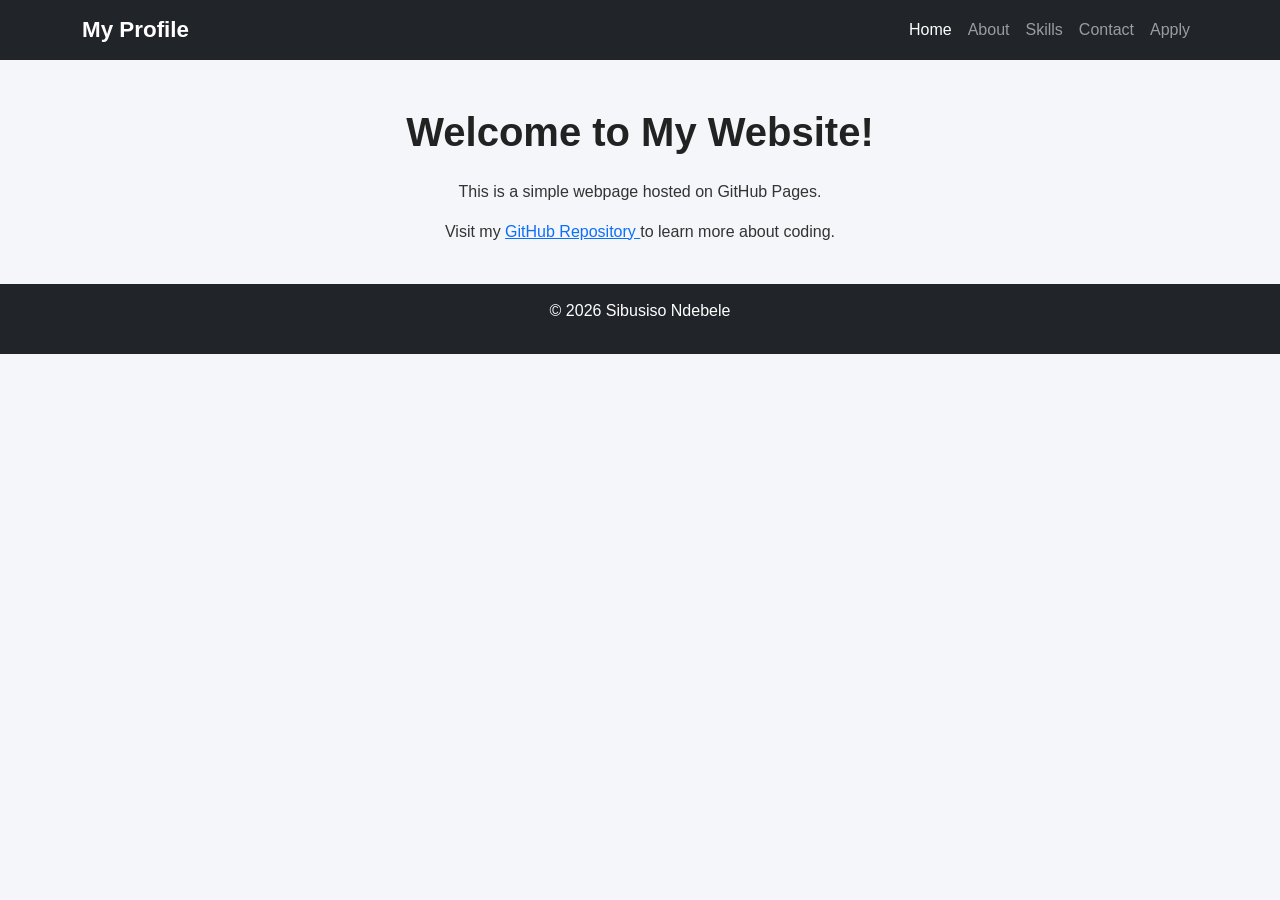
<file: index.html>
<!DOCTYPE html>
<html lang="en">

<head>
<meta charset="UTF-8">
<meta name="viewport" content="width=device-width, initial-scale=1.0">

<title>Sibusiso Ndebele GitHub Page</title>

<link href="https://cdn.jsdelivr.net/npm/bootstrap@5.3.2/dist/css/bootstrap.min.css" rel="stylesheet">
<link rel="stylesheet" href="styles.css">

</head>

<body>

<!-- Navigation Bar -->
<nav class="navbar navbar-expand-lg navbar-dark bg-dark">
<div class="container">

<a class="navbar-brand" href="index.html">My Profile</a>

<ul class="navbar-nav ms-auto">

<li class="nav-item"><a class="nav-link active" href="index.html">Home</a></li>
<li class="nav-item"><a class="nav-link" href="about.html">About</a></li>
<li class="nav-item"><a class="nav-link" href="skills.html">Skills</a></li>
<li class="nav-item"><a class="nav-link" href="contact.html">Contact</a>
<li class="nav-item"><a class="nav-link" href="Jobapplication.html">Apply</a>

</ul>

</div>
</nav>

<!-- Main Content -->
<div class="container mt-5 text-center">

<h1 class="mb-4">Welcome to My Website!</h1>

<p>This is a simple webpage hosted on GitHub Pages.</p>


<p>
Visit my
<a href="https://github.com/sibusisondebele/cse25-309" target="_blank">
GitHub Repository
</a>
to learn more about coding.
</p>

</div>

<!-- Footer -->
<footer class="footer text-center">
<p>© 2026 Sibusiso Ndebele</p>
</footer>

</body>
</html>
</file>
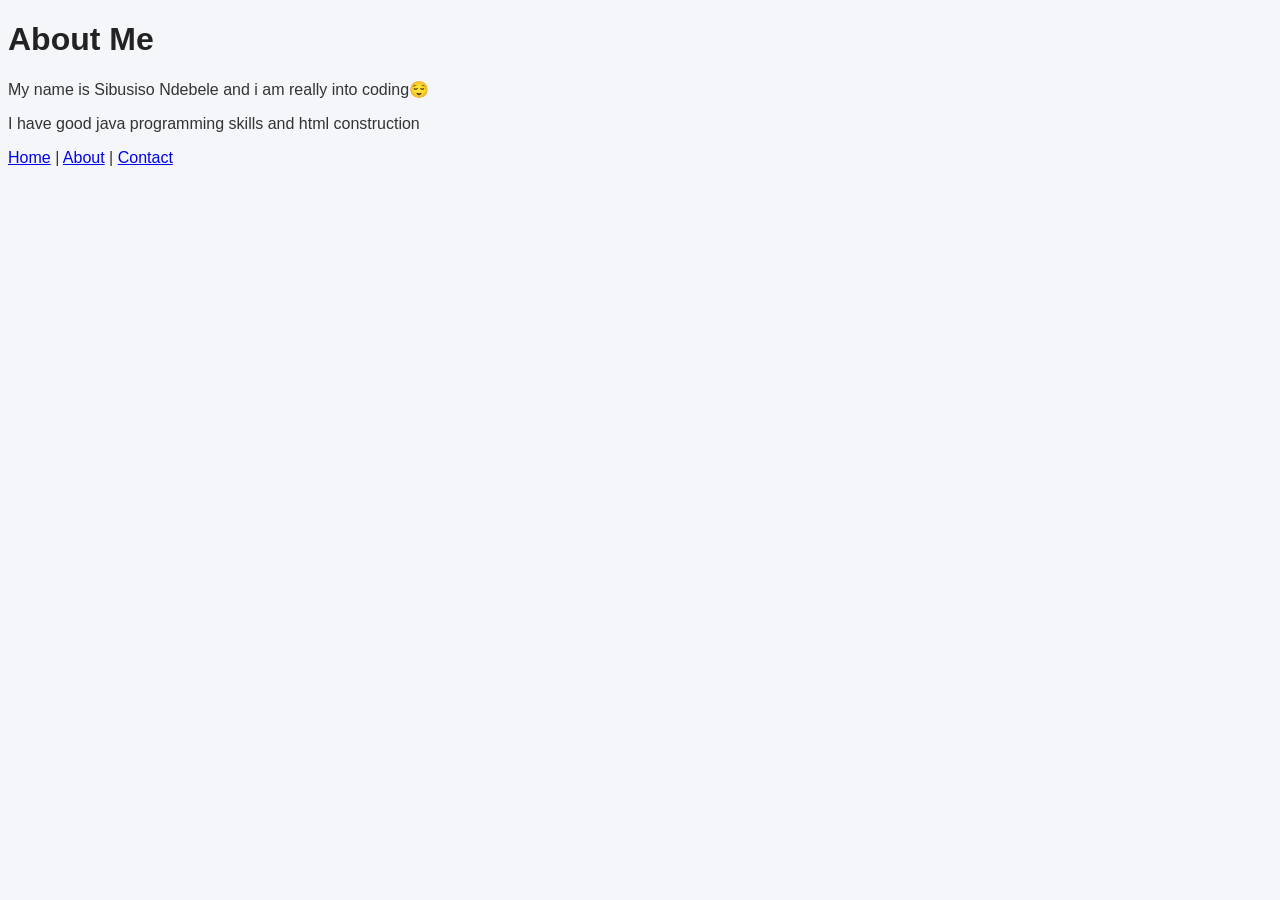
<file: about.html>
<!DOCTYPE html>
<html lang="en">
<head>
 <meta charset="UTF-8">
 <meta name="viewport" content="width=device-width, initial-scale=1.0">
 <title>About Me</title>
 <link rel="stylesheet" href="styles.css">
</head>
<body>
 <header>
 <h1>About Me</h1>
   <p>My name is Sibusiso Ndebele and i am really into coding😌</p>
   <p>I have good java programming skills and html construction</p>
 <nav>
 <a href="index.html">Home</a> |
 <a href="about.html">About</a> |
 <a href="contact.html">Contact</a>
 </nav>
 </header>
</file>
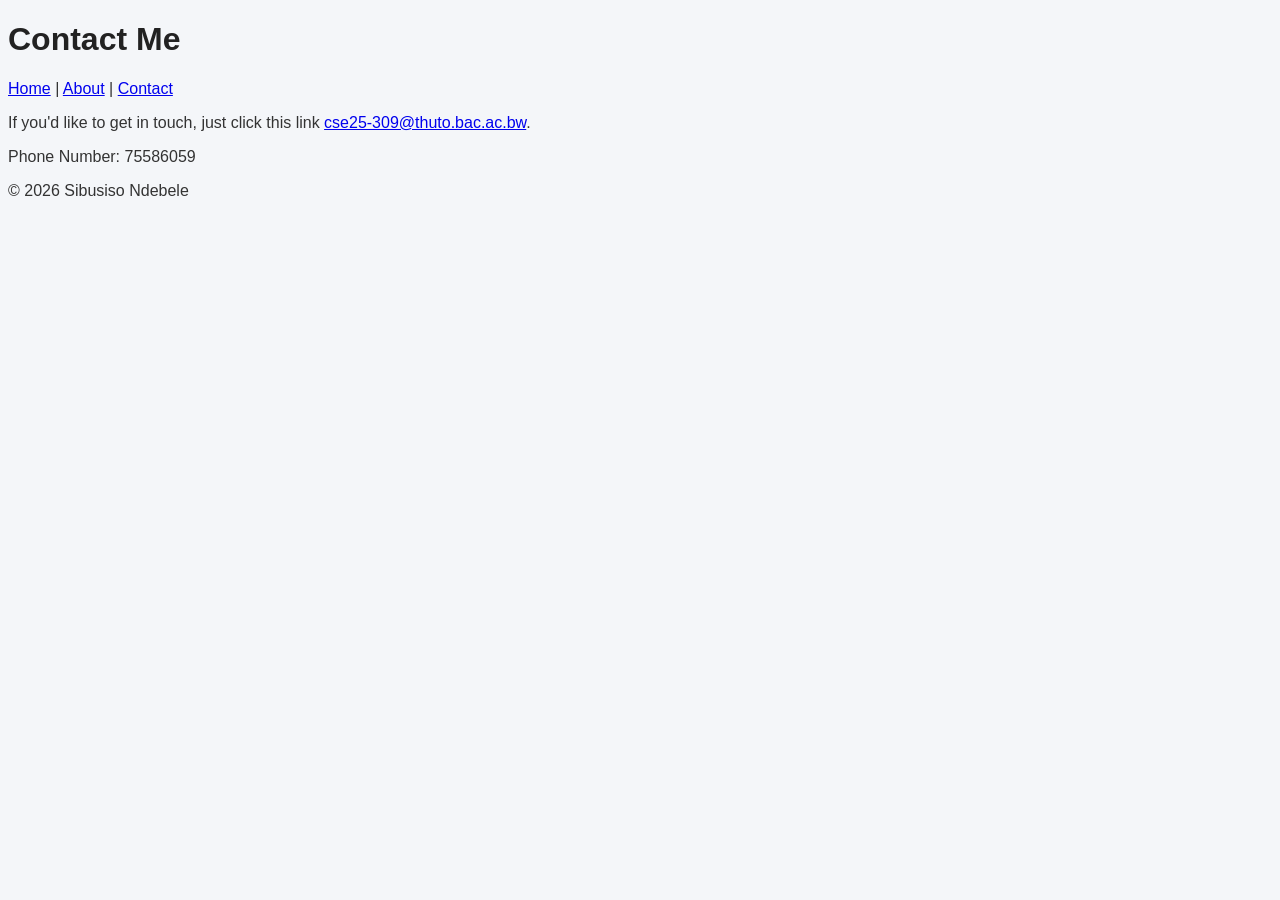
<file: contact.html>
<!DOCTYPE html>
<html lang="en">
<head>
 <meta charset="UTF-8">
 <meta name="viewport" content="width=device-width, initial-scale=1.0">
 <title>Contacts</title>
 <link rel="stylesheet" href="styles.css">
</head>
<body>
 <header>
 <h1>Contact Me</h1>
 <nav>
 <a href="index.html">Home</a> |
 <a href="about.html">About</a> |
 <a href="contact.html">Contact</a>
 </nav>
 </header>
 <main>
 <p>If you'd like to get in touch, just click this link <a href="https://outlook.office.com/mail">cse25-309@thuto.bac.ac.bw</a>.
</p>
   <p>Phone Number: 75586059 </p>
 </main>
 <footer>
 <p>&copy; 2026 Sibusiso Ndebele </p>
 </footer>
</body>
</file>
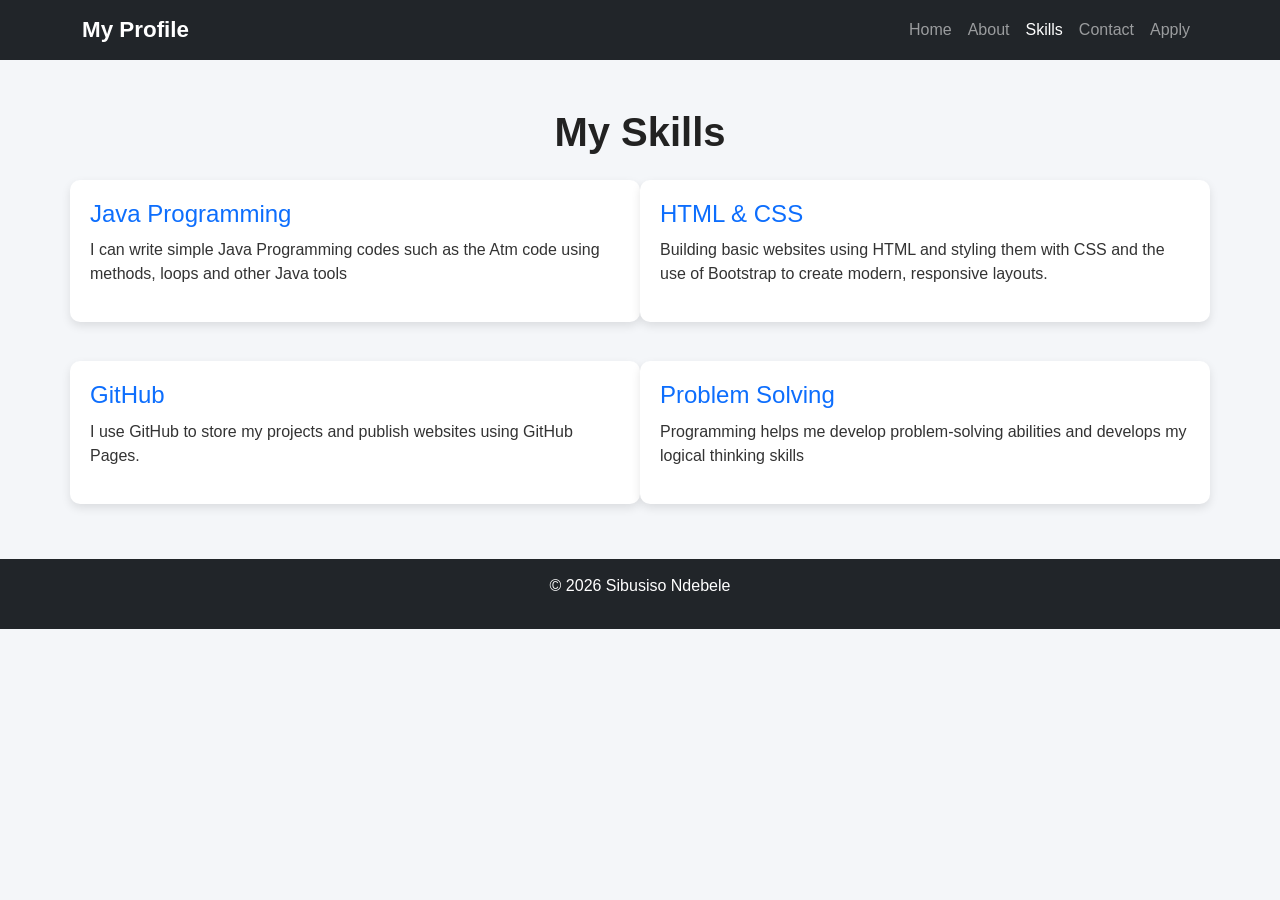
<file: skills.html>
<!DOCTYPE html>
<html lang="en">

<head>

<meta charset="UTF-8">
<title>Skills</title>

<link href="https://cdn.jsdelivr.net/npm/bootstrap@5.3.2/dist/css/bootstrap.min.css" rel="stylesheet">
<link rel="stylesheet" href="styles.css">

</head>

<body>

<nav class="navbar navbar-expand-lg navbar-dark bg-dark">
<div class="container">

<a class="navbar-brand" href="index.html">My Profile</a>

<ul class="navbar-nav ms-auto">

<li class="nav-item"><a class="nav-link" href="index.html">Home</a></li>
<li class="nav-item"><a class="nav-link" href="about.html">About</a></li>
<li class="nav-item"><a class="nav-link active" href="skills.html">Skills</a></li>
<li class="nav-item"><a class="nav-link" href="contact.html">Contact</a></li>
<li class="nav-item"><a class="nav-link" href="Jobapplication.html">Apply</a></li>
  
</ul>

</div>
</nav>


<div class="container mt-5">

<h1 class="text-center mb-4">My Skills</h1>

<div class="row">

<div class="col-md-6">

<h4>Java Programming</h4>
<p>
I can write simple Java Programming codes such as the Atm code using methods, loops and other Java tools
</p>

</div>

<div class="col-md-6">

<h4>HTML & CSS</h4>
<p>
Building basic websites using HTML and styling them with CSS and the use of Bootstrap to create modern, responsive layouts.
</p>

</div>

<div class="col-md-6 mt-4">

<h4>GitHub</h4>
<p>
I use GitHub to store my projects and publish websites using
GitHub Pages.
</p>

</div>

<div class="col-md-6 mt-4">

<h4>Problem Solving</h4>
<p>
Programming helps me develop problem-solving abilities and develops my logical thinking skills
</p>

</div>

</div>

</div>


<footer class="footer text-center">
<p>© 2026 Sibusiso Ndebele</p>
</footer>

</body>
</html>
</file>
<file: styles.css>
/* General Page Styling */
body {
    font-family: Arial, Helvetica, sans-serif;
    background-color: #f4f6f9;
    color: #333;
}

/* Navbar Customization */
.navbar-brand {
    font-weight: bold;
    font-size: 1.4rem;
}

.navbar-nav .nav-link {
    transition: 0.3s;
}

.navbar-nav .nav-link:hover {
    color: #0d6efd;
}

/* Page Title */
h1 {
    font-weight: bold;
    color: #222;
}

/* Skills Section */
.row div {
    background: white;
    padding: 20px;
    border-radius: 10px;
    margin-bottom: 15px;
    box-shadow: 0px 4px 10px rgba(0,0,0,0.1);
    transition: 0.3s;
}

/* Hover effect for skill cards */
.row div:hover {
    transform: translateY(-5px);
    box-shadow: 0px 6px 15px rgba(0,0,0,0.15);
}

/* Skill Headings */ 
h4 {
    color: #0d6efd;
    margin-bottom: 10px;
}

/* Footer */
.footer {
    background-color: #212529;
    color: white;
    padding: 15px;
    margin-top: 40px;
}
</file>
